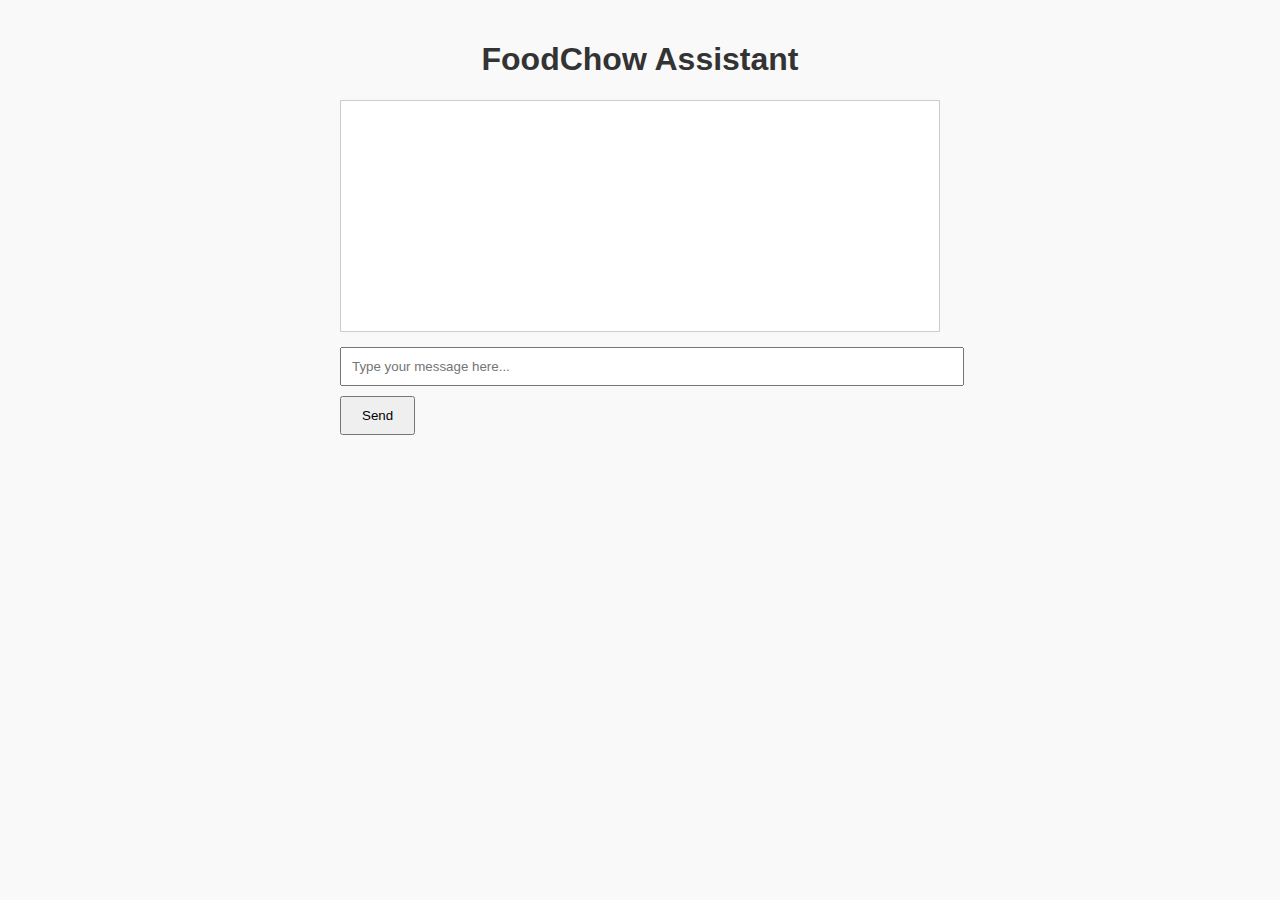
<file: templates/test.html>
<!DOCTYPE html>
<html lang="en">
<head>
    <meta charset="UTF-8">
    <title>FoodChow Assistant</title>
    <style>
        body {
            font-family: Arial, sans-serif;
            background: #f9f9f9;
            padding: 20px;
            max-width: 600px;
            margin: auto;
        }
        h1 {
            text-align: center;
            color: #333;
        }
        #chat-box {
            border: 1px solid #ccc;
            padding: 15px;
            background: #fff;
            min-height: 200px;
            margin-bottom: 15px;
            overflow-y: auto;
        }
        .message {
            margin-bottom: 10px;
        }
        .user {
            color: #0066cc;
        }
        .bot {
            color: #009933;
        }
        #user-input {
            width: 100%;
            padding: 10px;
        }
        #send-btn {
            padding: 10px 20px;
            margin-top: 10px;
            cursor: pointer;
        }
    </style>
</head>
<body>
    <h1>FoodChow Assistant</h1>
    <div id="chat-box"></div>

    <input type="text" id="user-input" placeholder="Type your message here..." />
    <button id="send-btn">Send</button>

    <script>
        const chatBox = document.getElementById("chat-box");
        const userInput = document.getElementById("user-input");
        const sendBtn = document.getElementById("send-btn");

        sendBtn.addEventListener("click", () => {
            const message = userInput.value.trim();
            if (!message) return;

            addMessage("You", message, "user");
            userInput.value = "";

            fetch("/chat", {
                method: "POST",
                headers: {
                    "Content-Type": "application/json"
                },
                body: JSON.stringify({
                    message: message,
                    language: "en"
                })
            })
            .then(res => res.json())
            .then(data => {
                addMessage("FoodChow Assistant", data.response, "bot");
            })
            .catch(err => {
                addMessage("Error", "Something went wrong.", "bot");
            });
        });

        function addMessage(sender, text, type) {
            const div = document.createElement("div");
            div.classList.add("message", type);
            div.innerHTML = `<strong>${sender}:</strong> ${text}`;
            chatBox.appendChild(div);
            chatBox.scrollTop = chatBox.scrollHeight;
        }
    </script>
</body>
</html>
</file>
